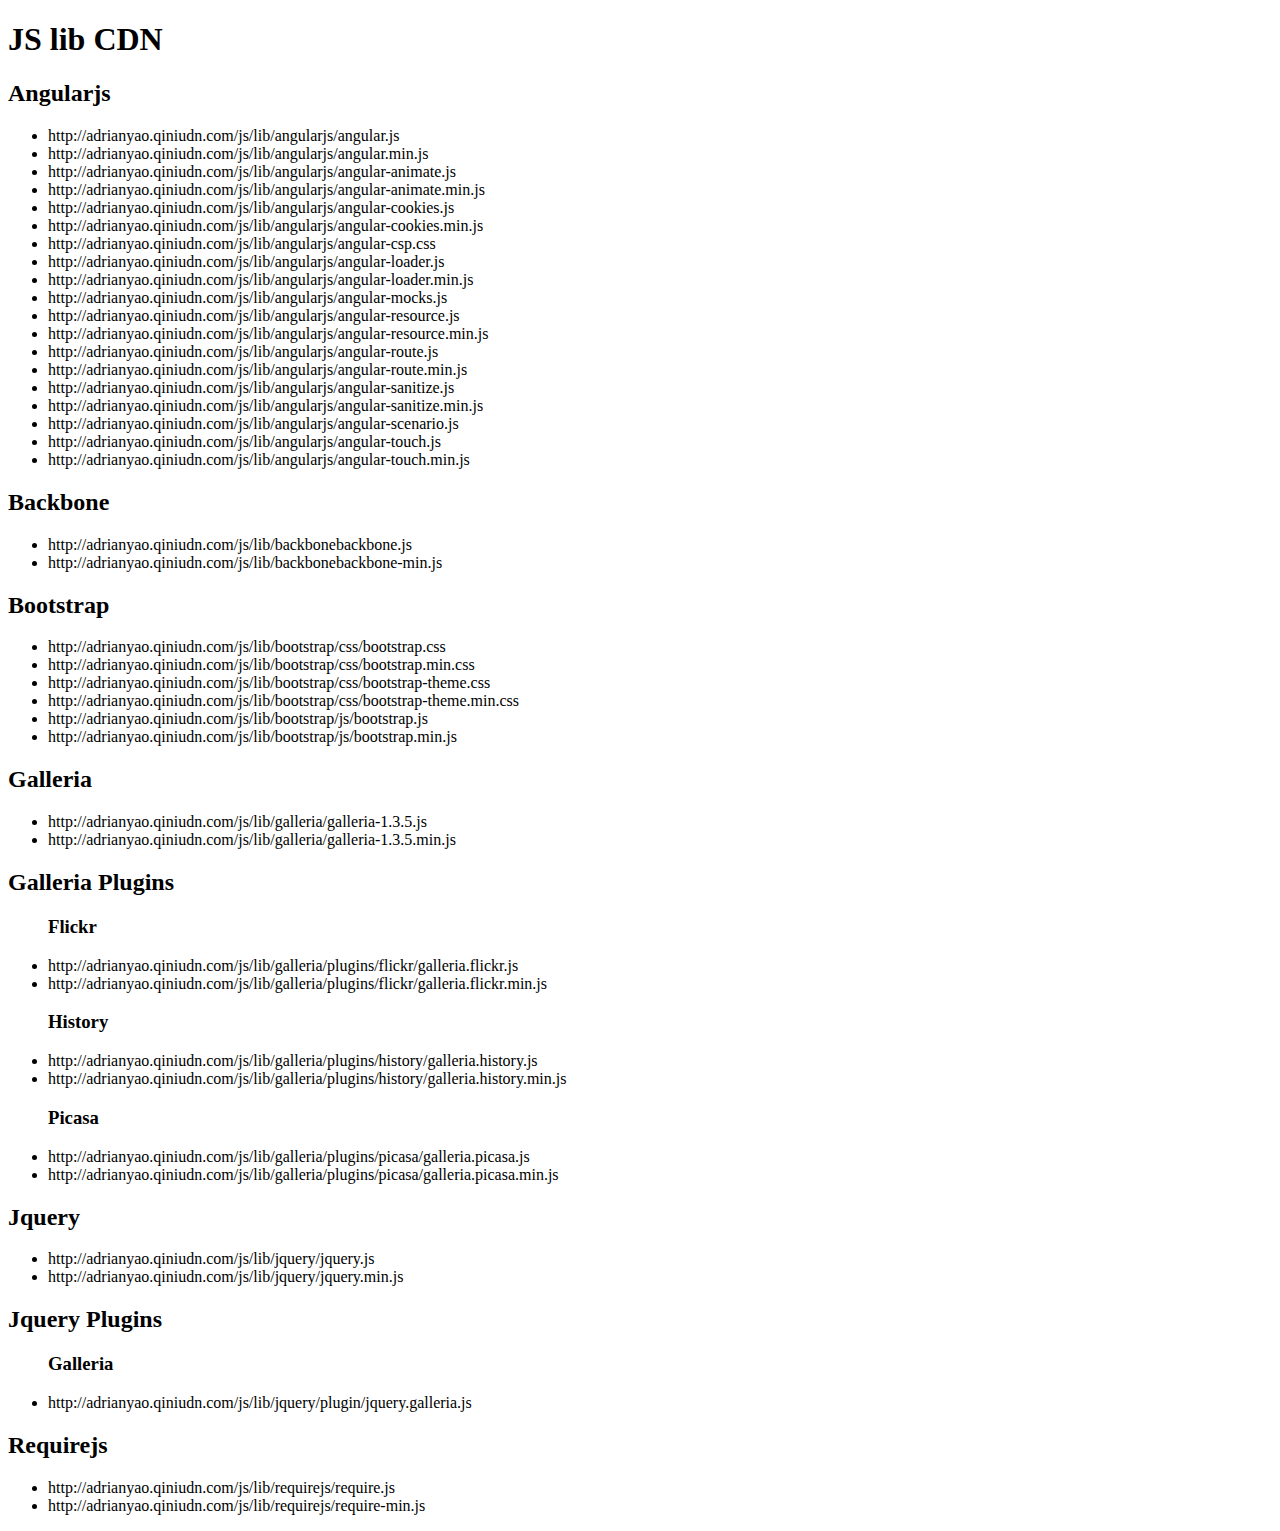
<file: index.html>
<!DOCTYPE html>
<html>
<head>
	<title>Hello World</title>
	<meta name="viewport" content="width=device-width, initial-scale=1.0">
	<link rel="stylesheet" href="http://adrianyao.qiniudn.com/js/lib/bootstrap/css/bootstrap.min.css">
	<link rel="stylesheet" href="http://adrianyao.qiniudn.com/js/lib/bootstrap/css/bootstrap-theme.min.css">
	<script src="http://adrianyao.qiniudn.com/js/lib/jquery/jquery.min.js"></script>
	<script src="http://adrianyao.qiniudn.com/js/lib/bootstrap/js/bootstrap.min.js"></script>
</head>
<body>
<h1>JS lib CDN</h1>

<h2>Angularjs</h2>
<ul>
	<li>http://adrianyao.qiniudn.com/js/lib/angularjs/angular.js</li>
	<li>http://adrianyao.qiniudn.com/js/lib/angularjs/angular.min.js</li>
	<li>http://adrianyao.qiniudn.com/js/lib/angularjs/angular-animate.js</li>
	<li>http://adrianyao.qiniudn.com/js/lib/angularjs/angular-animate.min.js</li>
	<li>http://adrianyao.qiniudn.com/js/lib/angularjs/angular-cookies.js</li>
	<li>http://adrianyao.qiniudn.com/js/lib/angularjs/angular-cookies.min.js</li>
	<li>http://adrianyao.qiniudn.com/js/lib/angularjs/angular-csp.css</li>
	<li>http://adrianyao.qiniudn.com/js/lib/angularjs/angular-loader.js</li>
	<li>http://adrianyao.qiniudn.com/js/lib/angularjs/angular-loader.min.js</li>
	<li>http://adrianyao.qiniudn.com/js/lib/angularjs/angular-mocks.js</li>
	<li>http://adrianyao.qiniudn.com/js/lib/angularjs/angular-resource.js</li>
	<li>http://adrianyao.qiniudn.com/js/lib/angularjs/angular-resource.min.js</li>
	<li>http://adrianyao.qiniudn.com/js/lib/angularjs/angular-route.js</li>
	<li>http://adrianyao.qiniudn.com/js/lib/angularjs/angular-route.min.js</li>
	<li>http://adrianyao.qiniudn.com/js/lib/angularjs/angular-sanitize.js</li>
	<li>http://adrianyao.qiniudn.com/js/lib/angularjs/angular-sanitize.min.js</li>
	<li>http://adrianyao.qiniudn.com/js/lib/angularjs/angular-scenario.js</li>
	<li>http://adrianyao.qiniudn.com/js/lib/angularjs/angular-touch.js</li>
	<li>http://adrianyao.qiniudn.com/js/lib/angularjs/angular-touch.min.js</li>
</ul>

<h2>Backbone</h2>
<ul>
	<li>http://adrianyao.qiniudn.com/js/lib/backbonebackbone.js</li>
	<li>http://adrianyao.qiniudn.com/js/lib/backbonebackbone-min.js</li>
</ul>

<h2>Bootstrap</h2>
<ul>
	<li>http://adrianyao.qiniudn.com/js/lib/bootstrap/css/bootstrap.css</li>
	<li>http://adrianyao.qiniudn.com/js/lib/bootstrap/css/bootstrap.min.css</li>
	<li>http://adrianyao.qiniudn.com/js/lib/bootstrap/css/bootstrap-theme.css</li>
	<li>http://adrianyao.qiniudn.com/js/lib/bootstrap/css/bootstrap-theme.min.css</li>
	<li>http://adrianyao.qiniudn.com/js/lib/bootstrap/js/bootstrap.js</li>
	<li>http://adrianyao.qiniudn.com/js/lib/bootstrap/js/bootstrap.min.js</li>
</ul>

<h2>Galleria</h2>
<ul>
	<li>http://adrianyao.qiniudn.com/js/lib/galleria/galleria-1.3.5.js</li>
	<li>http://adrianyao.qiniudn.com/js/lib/galleria/galleria-1.3.5.min.js</li>
</ul>

<h2>Galleria Plugins</h2>
<ul>
	<h3>Flickr</h3>
	<li>http://adrianyao.qiniudn.com/js/lib/galleria/plugins/flickr/galleria.flickr.js</li>
	<li>http://adrianyao.qiniudn.com/js/lib/galleria/plugins/flickr/galleria.flickr.min.js</li>
	<h3>History</h3>
	<li>http://adrianyao.qiniudn.com/js/lib/galleria/plugins/history/galleria.history.js</li>
	<li>http://adrianyao.qiniudn.com/js/lib/galleria/plugins/history/galleria.history.min.js</li>
	<h3>Picasa</h3>
	<li>http://adrianyao.qiniudn.com/js/lib/galleria/plugins/picasa/galleria.picasa.js</li>
	<li>http://adrianyao.qiniudn.com/js/lib/galleria/plugins/picasa/galleria.picasa.min.js</li>
</ul>

<h2>Jquery</h2>
<ul>
	<li>http://adrianyao.qiniudn.com/js/lib/jquery/jquery.js</li>
	<li>http://adrianyao.qiniudn.com/js/lib/jquery/jquery.min.js</li>
</ul>

<h2>Jquery Plugins</h2>
<ul>
	<h3>Galleria</h3>
	<li>http://adrianyao.qiniudn.com/js/lib/jquery/plugin/jquery.galleria.js</li>
</ul>

<h2>Requirejs</h2>
<ul>
	<li>http://adrianyao.qiniudn.com/js/lib/requirejs/require.js</li>
	<li>http://adrianyao.qiniudn.com/js/lib/requirejs/require-min.js</li>
</ul>
</body>
</html>
</file>
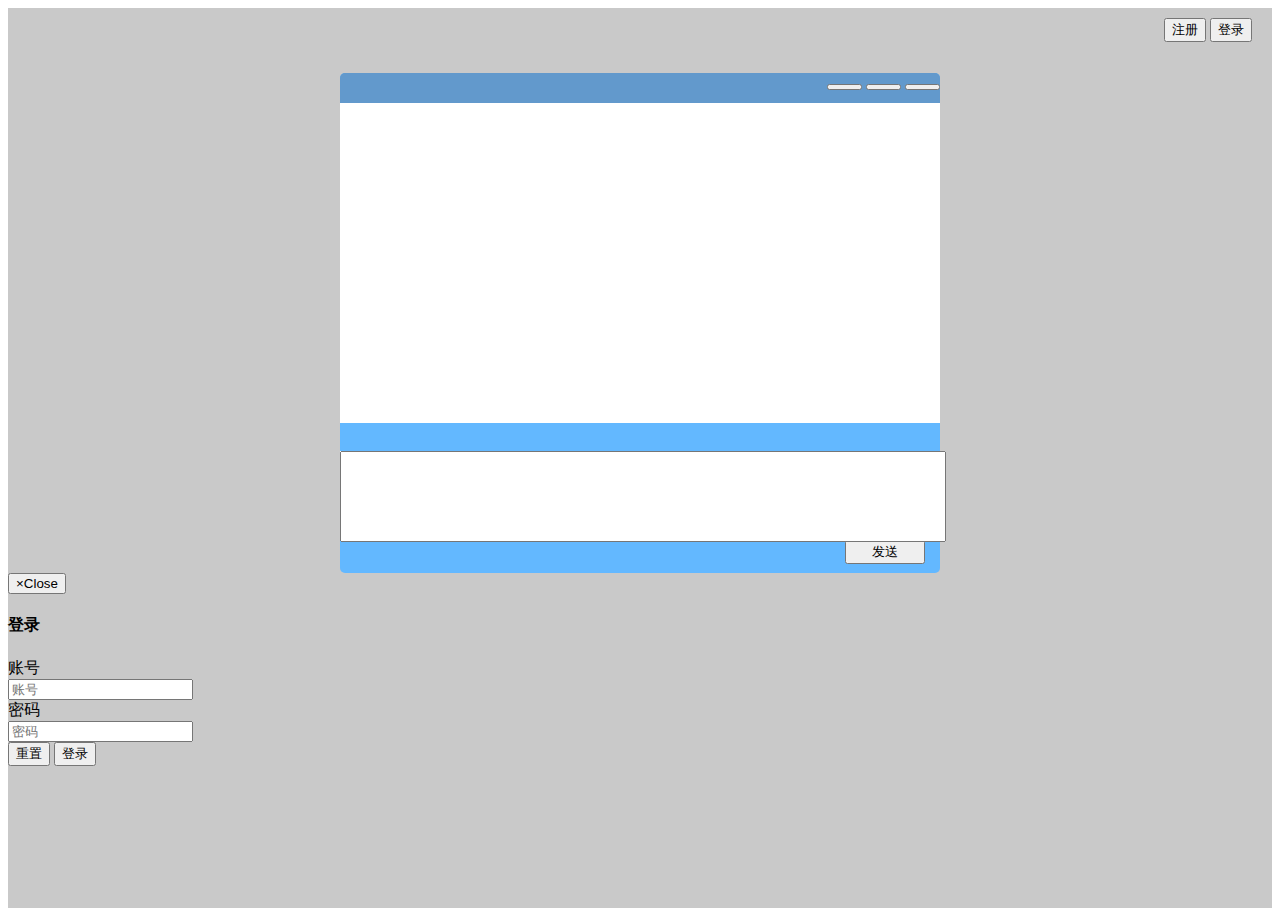
<file: chat.html>
<!DOCTYPE html>
<html>
<head>
	<title>Hello World</title>
	<meta http-equiv="Content-Type" content="text/html; charset=utf-8" />
	<meta name="viewport" content="width=device-width, initial-scale=1.0">
	<link rel="stylesheet" href="http://adrianyao.qiniudn.com/js/lib/bootstrap/css/bootstrap.min.css">
	<link rel="stylesheet" href="http://adrianyao.qiniudn.com/js/lib/bootstrap/css/bootstrap-theme.min.css">
	<link rel="stylesheet" href="css/chat.css">
	<link rel="stylesheet" href="css/chat-theme.css">
	<script src="http://adrianyao.qiniudn.com/js/lib/jquery/jquery.min.js"></script>
	<script src="http://adrianyao.qiniudn.com/js/lib/bootstrap/js/bootstrap.min.js"></script>
	<script src="js/lib/ws.js"></script>
	<script src="js/chat.js"></script>

</head>
<body>
<div class="main-div">
	<div class="tool-bar">
		<div class="login-bar clearfix">
			<div id="login-bar" class="btn-group">
				<button type="button" class="btn btn-default btn-lg"><span class="glyphicon glyphicon-registration-mark"></span>注册</button>
				<button type="button" class="btn btn-default btn-lg" data-toggle="modal" data-target="#loginModal"><span class="glyphicon glyphicon-log-in"></span>登录</button>
			</div>
			<div id="login-user" class="hidden">
			</div>
		</div>
	</div>

	<div id="chat-win" class="chat-win chat-win-theme hidden">
		<div class="chat-win-top-bar chat-win-top-bar-theme clearfix">
			<div class="btn-group chat-win-operation">
				<button type="button" class="btn btn-default btn-xs"><span class="glyphicon glyphicon-minus"></span></button>
				<button type="button" class="btn btn-default btn-xs"><span class="glyphicon glyphicon-plus"></span></button>
				<button type="button" class="btn btn-danger btn-xs"><span class="glyphicon glyphicon-remove"></span></button>
			</div>
		</div>

		<div id="chat-content-view" class="chat-content-view chat-content-view-theme clearfix">

		</div>

		<div class="chat-middle-tool chat-middle-tool-theme">

		</div>

		<div class="chat-send-box chat-send-box-theme">
			<textarea id="chat-send-box" class="chat-send-input chat-send-input-theme"></textarea>
		</div>

		<div>
			<button id="chat-send-button" type="button" class="btn btn-default btn-xs chat-send-button-theme">发送</button>
		</div>
	</div>

	<!-- Modal -->
	<div class="modal fade" id="loginModal" tabindex="-1" role="dialog" aria-labelledby="login-modal" aria-hidden="true">
	  <div class="modal-dialog">
	    <div class="modal-content">
	      <div class="modal-header">
	        <button type="button" class="close" data-dismiss="modal"><span aria-hidden="true">&times;</span><span class="sr-only">Close</span></button>
	        <h4 class="modal-title" id="login-modal">登录</h4>
	      </div>
	      <form class="form-horizontal" role="form">
	      <div class="modal-body">
	        
			  <div class="form-group">
			    <label for="input-username" class="col-sm-2 control-label">账号</label>
			    <div class="col-sm-9">
			      <input type="email" class="form-control" id="input-username" placeholder="账号">
			    </div>
			  </div>
			  <div class="form-group">
			    <label for="input-password" class="col-sm-2 control-label">密码</label>
			    <div class="col-sm-9">
			      <input type="password" class="form-control" id="input-password" placeholder="密码">
			    </div>
			  </div>
			  <div id="login-message" class="login-message hidden">
			      <p id="login-message-content" class="alert alert-danger"></p>
			  </div>
	      </div>
	      <div class="modal-footer">
			    <div class="col-sm-offset-2 col-sm-9">
			      <button type="reset" class="btn btn-default">重置</button>
			      <button id="login-button" type="button" class="btn btn-primary">登录</button>
			    </div>
	      </div>
	      </form>
	    </div>
	  </div>
	</div>
<div>

<script type="text/javascript">
</script>
</body>
</html>
</file>
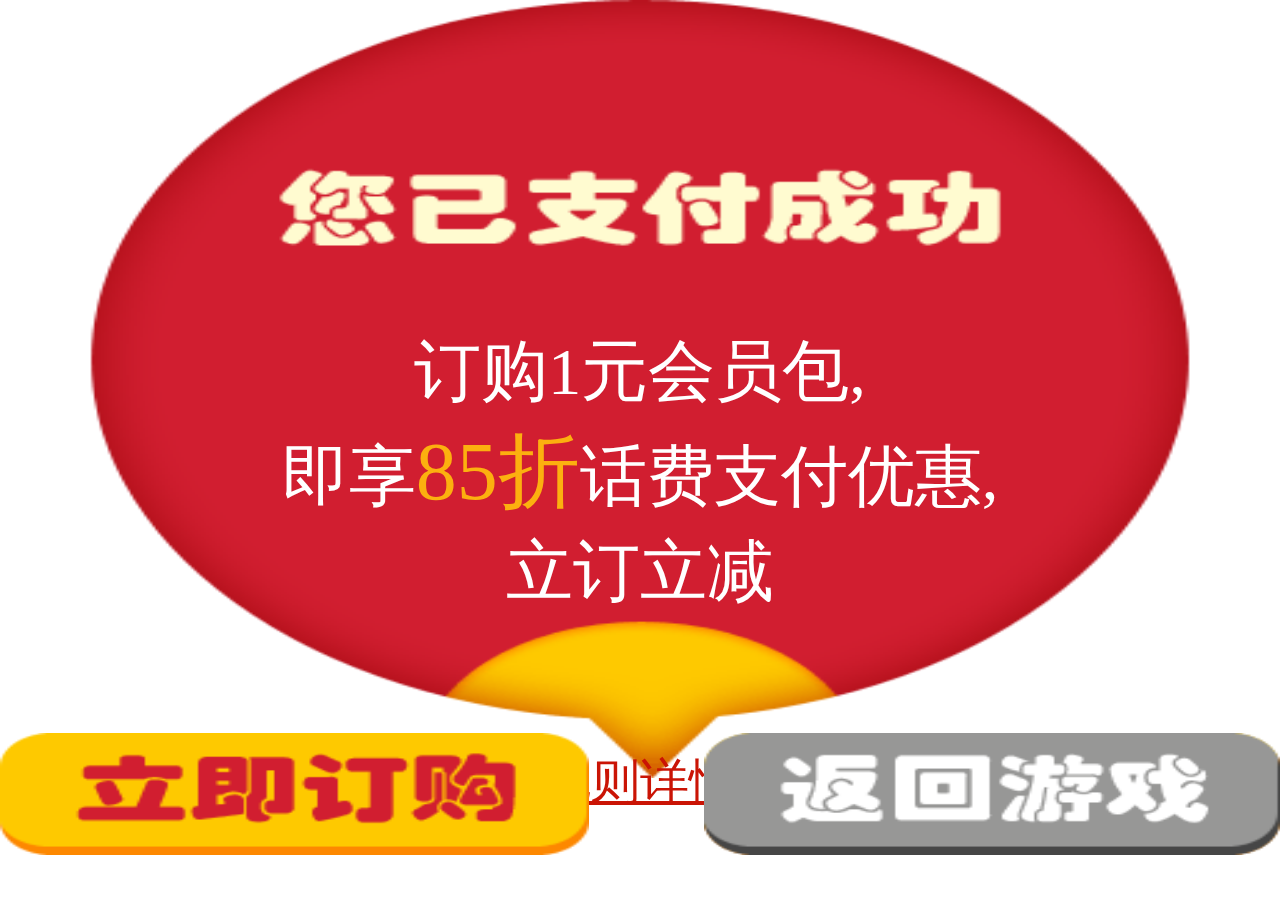
<file: jifei/jifei1.html>
<!DOCTYPE html>
<html style="height: 100%;">
    <head>
        <meta http-equiv="Content-Type" content="text/html; charset=utf-8" />
        <meta name="viewport" content="width=device-width,height=device-width,initial-scale=1.0, minimum-scale=1.0, maximum-scale=1.0, user-scalable=no"/>
        <link rel="stylesheet" type="text/css" href="css/jifei.css">
        <script type="text/javascript" src="js/jifei.js"></script>
    </head>
    <style type="text/css">
body {
    margin: 0;
    padding: 0;
    height: 100%;
    width: 100%;
    background-color: rgba(0, 0, 0, 0);
}
.clearfix:before,
.clearfix:after {
    content: ".";
    display: block;
    height: 0;
    visibility: hidden;
}
.clearfix:after {clear: both;}
.clearfix {zoom: 1;} /* IE < 8 */

#container {
    width: 100%;
    height: 100%;
}

.content {
    width: 87%;
    height: 86.47%;
    background-image: url("images/bk.png");
    background-size: 100% 100%;
    margin: auto;
}

.pay_content {
    font-family: 微软雅黑,黑体;
    text-align: center;
    font-size: 1.3rem;
    position: relative;
    top: 42%;
    color: white;
}

.pay_content span {
    font-size: 1.6rem;
    color: rgb(252, 176, 15);
}

.pay_agreement {
    position: relative;
    top: 59%;
    text-align: center;
    font-size: 0.95rem;
    font-family: 微软雅黑,黑体;
    text-decoration: underline;
    color: rgb(202, 20, 5);
}

.footer {
    width: 100%;
    height: 13.53%;
    position: relative;
    top: -5%;
}

.recharge_button {
    width: 46%;
    height: 100%;
    background-image: url("images/btn_01.png");
    background-size: 100% 100%;
    float: left;
}

.recharge_button:active {
    background-image: url("images/btn_01_press.png");
}

.return_button {
    width: 45%;
    height: 100%;
    background-image: url("images/btn_02.png");
    background-size: 100% 100%;
    float: right;
}

.return_button:active {
    background-image: url("images/btn_02_press.png");
}
    </style>
    <body>
    <div id="container">
        <div class="content">
            <div class="pay_content">
                订购1元会员包,<br/>
                即享<span>85折</span>话费支付优惠,<br/>
                立订立减
            </div>
            <div class="pay_agreement">
                规则详情
            </div>
        </div>
        <div class="footer">
            <div id="rechargeButton" class="recharge_button"></div>
            <div id="returnButton" class="return_button"></div>
        </div>
    </div>
    </body>
<!--  532 472 72  231  431 400 -->
</html>
</file>
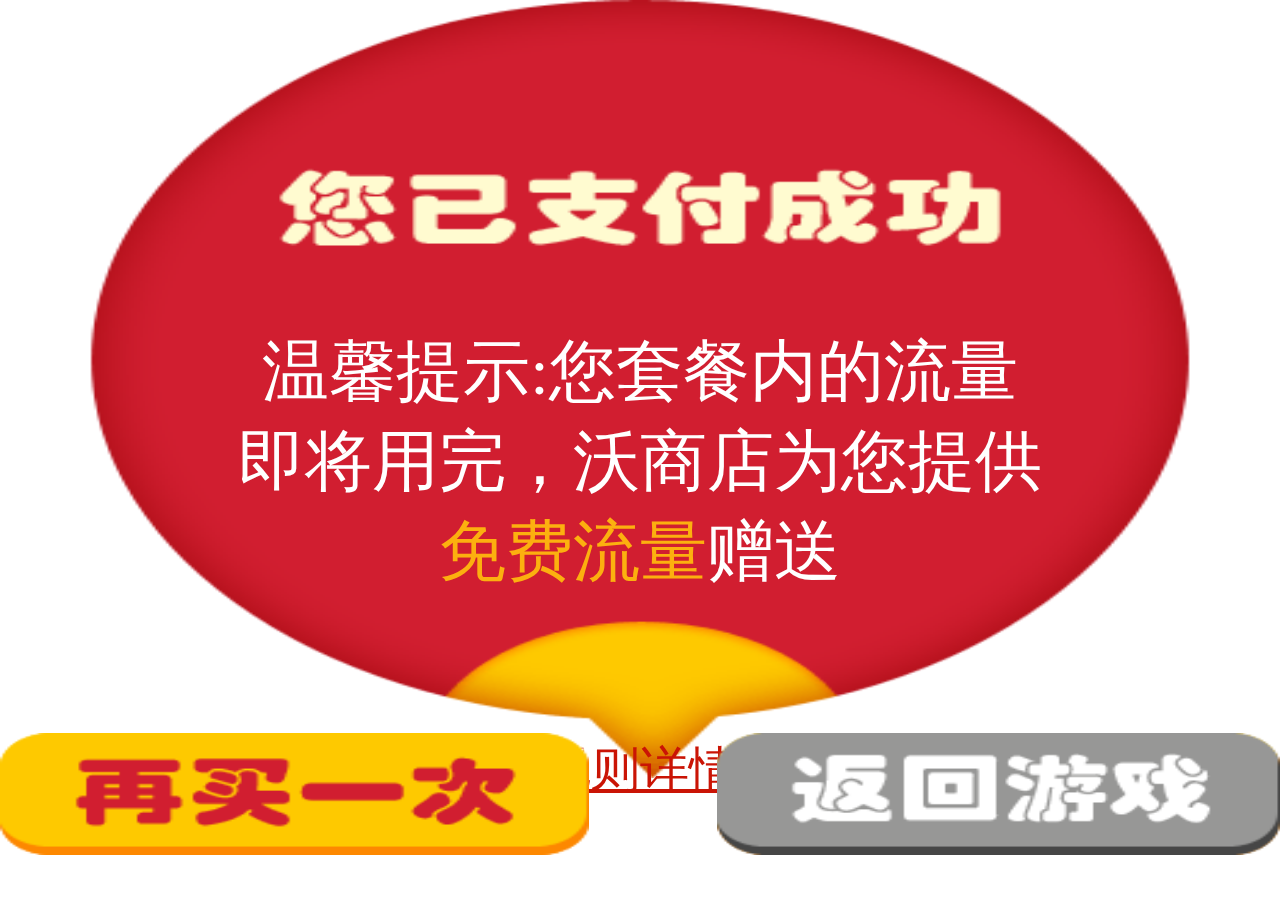
<file: jifei/jifei2.html>
<!DOCTYPE html>
<html style="height: 100%;">
    <head>
        <meta http-equiv="Content-Type" content="text/html; charset=utf-8" />
        <meta name="viewport" content="width=device-width,height=device-width,initial-scale=1.0, minimum-scale=1.0, maximum-scale=1.0, user-scalable=no"/>
        <link rel="stylesheet" type="text/css" href="css/jifei.css">
        <script type="text/javascript" src="js/jifei.js"></script>
    </head>
    <style type="text/css">
body {
    margin: 0;
    padding: 0;
    height: 100%;
    width: 100%;
    background-color: rgba(0, 0, 0, 0);
}
.clearfix:before,
.clearfix:after {
    content: ".";
    display: block;
    height: 0;
    visibility: hidden;
}
.clearfix:after {clear: both;}
.clearfix {zoom: 1;} /* IE < 8 */

#container {
    width: 100%;
    height: 100%;
}

.content {
    width: 87%;
    height: 86.47%;
    background-image: url("images/bk.png");
    background-size: 100% 100%;
    margin: auto;
}

.pay_content {
    font-family: 微软雅黑,黑体;
    text-align: center;
    font-size: 1.3rem;
    position: relative;
    top: 42%;
    color: white;
}

.pay_content span {
    font-size: 1.3rem;
    color: rgb(252, 176, 15);
}

.pay_agreement {
    position: relative;
    top: 60%;
    text-align: center;
    font-size: 0.95rem;
    font-family: 微软雅黑,黑体;
    text-decoration: underline;
    color: rgb(202, 20, 5);
}

.footer {
    width: 100%;
    height: 13.53%;
    position: relative;
    top: -5%;
}

.recharge_button {
    width: 46%;
    height: 100%;
    background-image: url("images/btn_01a.png");
    background-size: 100% 100%;
    float: left;
}

.recharge_button:active {
    background-image: url("images/btn_01a_press.png");
}

.return_button {
    width: 44%;
    height: 100%;
    background-image: url("images/btn_02.png");
    background-size: 100% 100%;
    float: right;
}

.return_button:active {
    background-image: url("images/btn_02_press.png");
}
    </style>
    <body>
    <div id="container">
        <div class="content">
            <div class="pay_content">
                温馨提示:您套餐内的流量<br/>
                即将用完，沃商店为您提供<br>
                <span>免费流量</span>赠送<br/>
            </div>
            <div class="pay_agreement">
                规则详情
            </div>
        </div>
        <div class="footer">
            <div id="rechargeButton" class="recharge_button"></div>
            <div id="returnButton" class="return_button"></div>
        </div>
    </div>
    </body>
<!--  532 472 72  231  431 400 -->
</html>
</file>
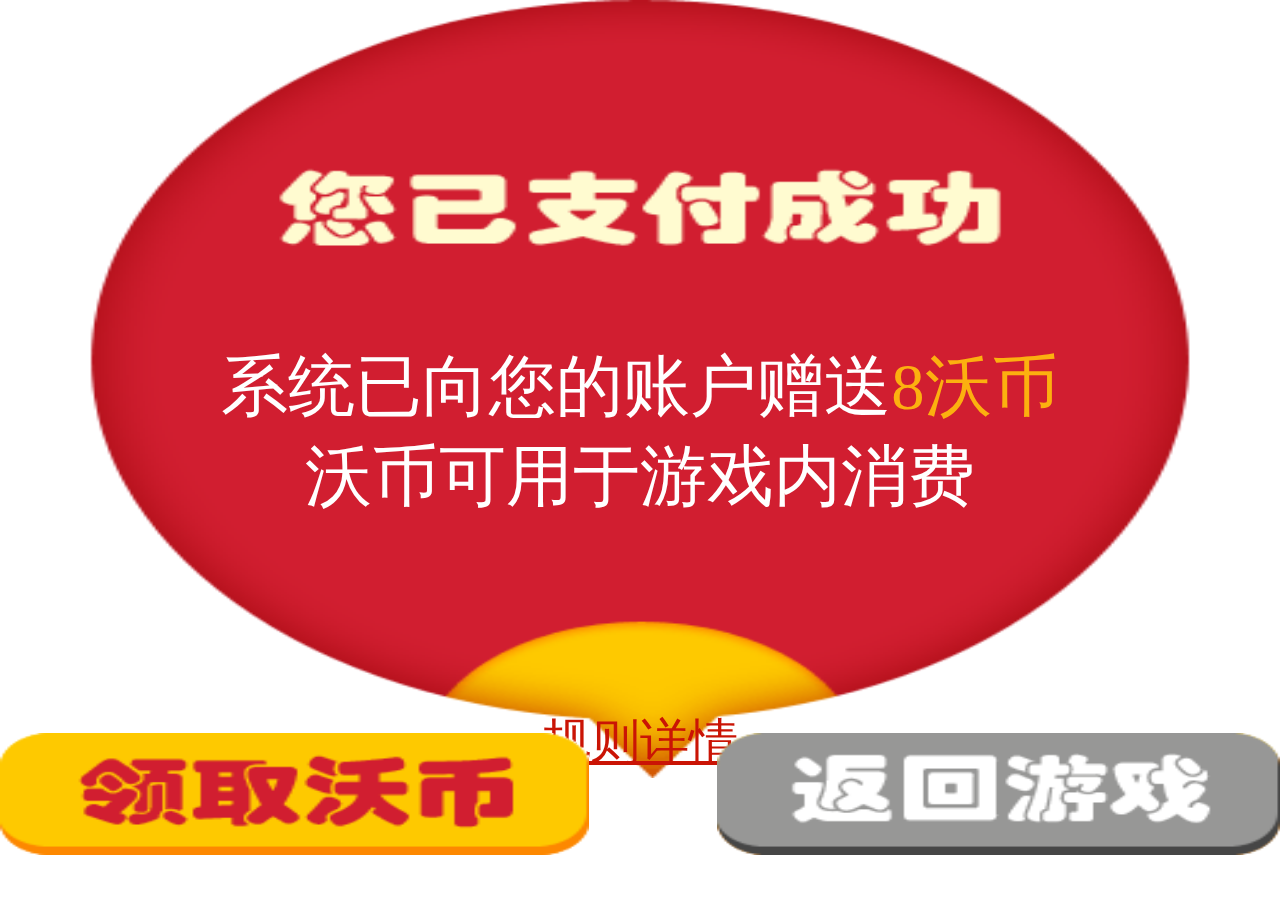
<file: jifei/jifei3.html>
<!DOCTYPE html>
<html style="height: 100%;">
    <head>
        <meta http-equiv="Content-Type" content="text/html; charset=utf-8" />
        <meta name="viewport" content="width=device-width,height=device-width,initial-scale=1.0, minimum-scale=1.0, maximum-scale=1.0, user-scalable=no"/>
        <link rel="stylesheet" type="text/css" href="css/jifei.css">
        <script type="text/javascript" src="js/jifei.js"></script>
    </head>
    <style type="text/css">
body {
    margin: 0;
    padding: 0;
    height: 100%;
    width: 100%;
    background-color: rgba(0, 0, 0, 0);
}
.clearfix:before,
.clearfix:after {
    content: ".";
    display: block;
    height: 0;
    visibility: hidden;
}
.clearfix:after {clear: both;}
.clearfix {zoom: 1;} /* IE < 8 */

#container {
    width: 100%;
    height: 100%;
}

.content {
    width: 87%;
    height: 86.47%;
    background-image: url("images/bk.png");
    background-size: 100% 100%;
    margin: auto;
}

.pay_content {
    font-family: 微软雅黑,黑体;
    text-align: center;
    font-size: 1.3rem;
    position: relative;
    top: 44%;
    color: white;
}

.pay_content span {
    font-size: 1.3rem;
    color: rgb(252, 176, 15);
}

.pay_agreement {
    position: relative;
    top: 68%;
    text-align: center;
    font-size: 0.95rem;
    font-family: 微软雅黑,黑体;
    text-decoration: underline;
    color: rgb(202, 20, 5);
}

.footer {
    width: 100%;
    height: 13.53%;
    position: relative;
    top: -5%;
}

.recharge_button {
    width: 46%;
    height: 100%;
    background-image: url("images/btn_01c.png");
    background-size: 100% 100%;
    float: left;
}

.recharge_button:active {
    background-image: url("images/btn_01c_press.png");
}

.return_button {
    width: 44%;
    height: 100%;
    background-image: url("images/btn_02.png");
    background-size: 100% 100%;
    float: right;
}

.return_button:active {
    background-image: url("images/btn_02_press.png");
}
    </style>
    <body>
    <div id="container">
        <div class="content">
            <div class="pay_content">
                系统已向您的账户赠送<span>8沃币</span><br>沃币可用于游戏内消费
            </div>
            <div class="pay_agreement">
                规则详情
            </div>
        </div>
        <div class="footer">
            <div id="rechargeButton" class="recharge_button"></div>
            <div id="returnButton" class="return_button"></div>
        </div>
    </div>
    </body>
<!--  532 472 72  231  431 400 -->
</html>
</file>
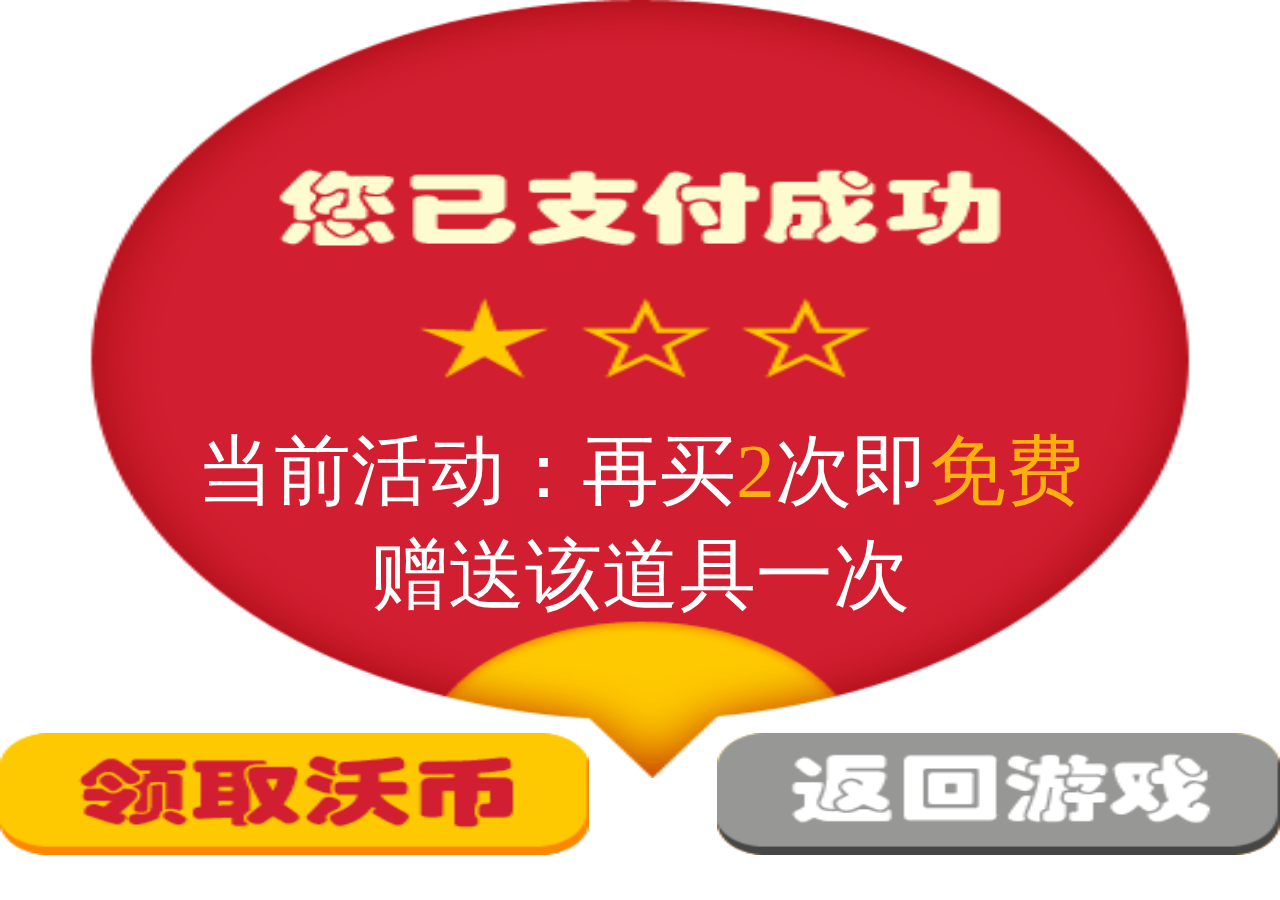
<file: jifei/jifei4.html>
<!DOCTYPE html>
<html style="height: 100%;">
    <head>
        <meta http-equiv="Content-Type" content="text/html; charset=utf-8" />
        <meta name="viewport" content="width=device-width,height=device-width,initial-scale=1.0, minimum-scale=1.0, maximum-scale=1.0, user-scalable=no"/>
        <link rel="stylesheet" type="text/css" href="css/jifei.css">
        <script type="text/javascript" src="js/jifei.js"></script>
    </head>
    <style type="text/css">
body {
    margin: 0;
    padding: 0;
    height: 100%;
    width: 100%;
    background-color: rgba(0, 0, 0, 0);
}
.clearfix:before,
.clearfix:after {
    content: ".";
    display: block;
    height: 0;
    visibility: hidden;
}
.clearfix:after {clear: both;}
.clearfix {zoom: 1;} /* IE < 8 */

#container {
    width: 100%;
    height: 100%;
}

.content {
    width: 87%;
    height: 86.47%;
    background-image: url("images/bk.png");
    background-size: 100% 100%;
    margin: auto;
}

.star_bar {
    width: 45%;
    height: 11%;
    margin: auto;
    position: relative;
    top: 38%;
}

.star {
    width: 26%;
    height: 100%;
    float: left;
    margin-left: 6%;
}

.star_full {
    background-image: url("images/star2.png");
    background-size: 100% 100%;
}

.star_empty {
    background-image: url("images/star.png");
    background-size: 100% 100%; 
}

.pay_content {
    font-family: 微软雅黑,黑体;
    text-align: center;
    font-size: 1.5rem;
    position: relative;
    top: 43%;
    color: white;
}

.pay_content span {
    font-size: 1.5rem;
    color: rgb(252, 176, 15);
}

.pay_agreement {
    position: relative;
    top: 68%;
    text-align: center;
    font-size: 0.95rem;
    font-family: 微软雅黑,黑体;
    text-decoration: underline;
    color: rgb(202, 20, 5);
}

.footer {
    width: 100%;
    height: 13.53%;
    position: relative;
    top: -5%;
}

.recharge_button {
    width: 46%;
    height: 100%;
    background-image: url("images/btn_01c.png");
    background-size: 100% 100%;
    float: left;
}

.recharge_button:active {
    background-image: url("images/btn_01c_press.png");
}

.return_button {
    width: 44%;
    height: 100%;
    background-image: url("images/btn_02.png");
    background-size: 100% 100%;
    float: right;
}

.return_button:active {
    background-image: url("images/btn_02_press.png");
}
    </style>
    <body>
    <div id="container">
        <div class="content">
            <div class="star_bar">
                <div class="star star_full"></div>
                <div class="star star_empty"></div>
                <div class="star star_empty"></div>
            </div>
            <div class="pay_content">
                当前活动：再买<span>2</span>次即<span>免费</span><br>赠送该道具一次
            </div>
        </div>
        <div class="footer">
            <div id="rechargeButton" class="recharge_button"></div>
            <div id="returnButton" class="return_button"></div>
        </div>
    </div>
    </body>
<!--  532 472 72  231  431 400 -->
</html>
</file>
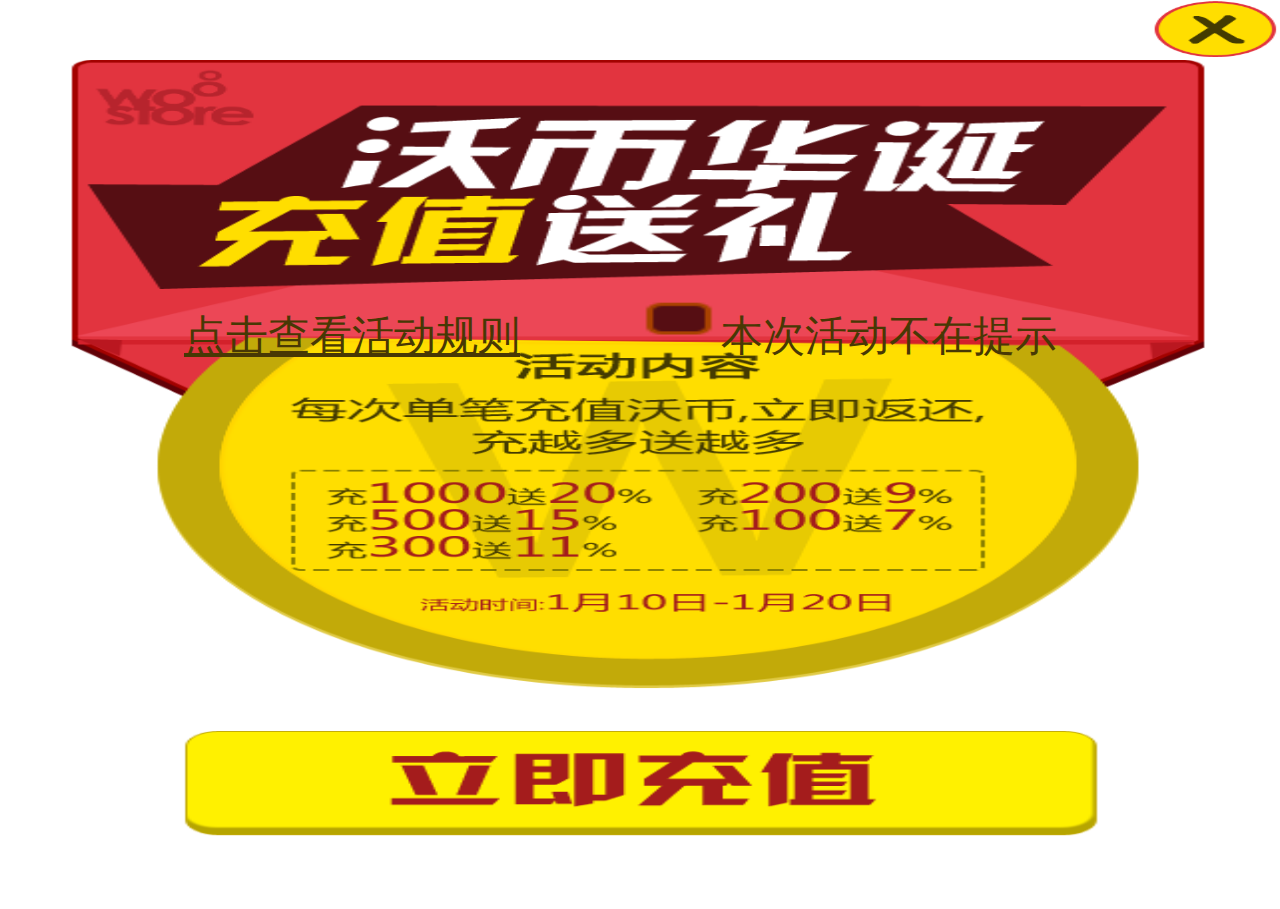
<file: wobi/wo.html>
<!DOCTYPE html>
<html style="height: 100%;">
    <head>
        <meta http-equiv="Content-Type" content="text/html; charset=utf-8" />
        <meta name="viewport" content="width=device-width,height=device-width,initial-scale=1.0, minimum-scale=1.0, maximum-scale=1.0, user-scalable=no"/>
        <link rel="stylesheet" type="text/css" href="css/wobi.css">
        <script type="text/javascript" src="js/wobi.js"></script>
    </head>
    <body>
    <div id="container">
    	<div class="toolbar clearfix">
            <div id="closeButton" class="recharge_close_button"></div>
    	</div>
    	<div class="content">
            <div class="recharge_content"></div>
            <div class="recharge_agreement clearfix">
                <div class="recharge_agreement_content"><span>点击查看活动规则</span></div>
                <div class="recharge_agreement_tip"><div id="rechargeAgreementCheckbox" class="recharge_agreement_checkbox"></div><span>本次活动不在提示</span></div>
            </div>
			<!--
            <div class="recharge_content_text">
                <div id="textTitle" class="content_text_title">活动内容</div>
                <div id="textDesc" class="content_text_desc">每次单笔充值沃币,立即返还,<br>充值越多送越多</div>
                <div class="content_text_detail clearfix">
                    <div class="content_text_detail_item"><span class="detail_normal">充</span><span class="detail_special">1000</span><span class="detail_normal">送</span><span class="detail_special">20</span><span class="detail_normal">%</span></div>
                    <div class="content_text_detail_item content_text_detail_item_right"><span class="detail_normal">充</span><span class="detail_special">200</span><span class="detail_normal">送</span><span class="detail_special">9</span><span class="detail_normal">%</span></div>
                    <div class="content_text_detail_item"><span class="detail_normal">充</span><span class="detail_special">500</span><span class="detail_normal">送</span><span class="detail_special">15</span><span class="detail_normal">%</span></div>
                    <div class="content_text_detail_item content_text_detail_item_right"><span class="detail_normal">充</span><span class="detail_special">100</span><span class="detail_normal">送</span><span class="detail_special">7</span><span class="detail_normal">%</span></div>
                    <div class="content_text_detail_item"><span class="detail_normal">充</span><span class="detail_special">300</span><span class="detail_normal">送</span><span class="detail_special">11</span><span class="detail_normal">%</span></div>
                </div>
            </div>
			-->
    	</div>
    	<div class="footer">
            <div id="rechargeButton" class="recharge_button"></div>
    	</div>
    </div>
    </body>
</html>
</file>
<file: css/chat.css>
html {
	height: 100%;
}

body {
	height: 100%;
}

.main-div {
	min-height: 100%;
	background-color: #c9c9c9;
}

.tool-bar {
	height: 65px;
}

.login-bar {
	float: right;
	margin: 10px 20px;
}

.chat-win {
	width: 600px;
	height: 500px;
	margin: auto;
}

.chat-win-top-bar {
	height: 30px;
}


.chat-win-operation{
	float: right;
}

.chat-win-operation button {
	width: 35px;
}

.chat-content-view {
	height: 320px;
	max-height: 320px;
	overflow:scroll;
	overflow-x: hidden;
}

.chat-middle-tool {
	height: 18px;
}

.chat-send-box {
	height: 85px;
}

.chat-record {
	margin: 5px;
}

.chat-record-header {
	width: 45px;
	height: 45px;
	max-width: 45px;
	max-height: 45px;
	float: left;
}

.chat-record-title {
	margin-bottom: 5px;
}

.chat-record-content {
	padding: 10px;
	float: left;
	max-width: 450px;
	margin-bottom: 10px;
}

.chat-my-record {
	margin: 5px;
}

.chat-my-record-header {
	width: 45px;
	height: 45px;
	max-width: 45px;
	max-height: 45px;
	float: right;
}

.chat-my-record-content {
	padding: 10px;
	float: right;
	max-width: 450px;
}

.chat-send-input {
	margin: 0;
	width: 100%;
	height: 320px;
	max-width: 100%;
	max-height: 85px;
}

.login-message {
	position: absolute;
	margin-left: 98px;
}

.login-message p {
	padding: 7px;
}

.chat-record-theme img,.chat-my-record-theme img {
	max-width: 400px;
}
</file>
<file: css/chat-theme.css>
.chat-win-theme {
	background-color: #63B8FF;
	-webkit-border-radius:5px;
}

.chat-win-top-bar-theme {
	background-color: rgba(98, 153, 204, 1);
	-webkit-border-radius: 5px 5px 0 0;
}

.chat-content-view-theme {
	background-color: white;
	margin: 0 0 10px 0;
}

.chat-middle-tool-theme {

}

.chat-send-box-theme {
	background-color: white;
}

.chat-send-button-theme {
	float: right;
	margin-top: 4px;
	margin-right: 15px;
	width: 80px;
	height: 24px;
}

.chat-send-input-theme {
	resize:none;
}

.chat-record-theme {
	background-color: white;
}

.chat-record-content-theme {
	
}

.chat-my-record-theme {
	background-color: white;
}
</file>
<file: jifei/css/jifei.css>
body {
	margin: 0;
	padding: 0;
	height: 100%;
	width: 100%;
	background-color: rgba(0, 0, 0, 0);
}
</file>
<file: wobi/css/wobi.css>
body {
	margin: 0;
	padding: 0;
	height: 100%;
	width: 100%;
	background-color: rgba(0, 0, 0, 0);
}
/* @media screen and (max-device-width: 1080px) {body {font-size: 48px;}} */
/* @media screen and (max-device-width: 720px) {body {font-size: 36px;}} */
/* @media screen and (max-device-width: 640px) {body {font-size: 32px;}} */
/* @media screen and (max-device-width: 560px) {body {font-size: 28px;}} */
/* @media screen and (max-device-width: 480px) {body {font-size: 24px;}} */
/* @media screen and (max-device-width: 400px) {body {font-size: 20px;}} */
/* @media screen and (max-device-width: 320px) {body {font-size: 16px;}} */

.clearfix:before,
.clearfix:after {
	content: ".";
	display: block;
	height: 0;
	visibility: hidden;
}
.clearfix:after {clear: both;}
.clearfix {zoom: 1;} /* IE < 8 */

#container {
	width: 100%;
	height: 100%;
}

.toolbar {
	height: 6.5%;
}

.toolbar .recharge_close_button {
	float:right;
	width:10%;
	height:100%;
	background-image: url("../images/accountsdk_2_charge_ad_btn_close.png");
	background-size: 100% 100%;
}

.toolbar .recharge_close_button:active {
	background-image: url("../images/accountsdk_2_charge_ad_btn_close_press.png");
}

.content {
	height: 70%;
	width: 90%;
	margin: auto;
	
}

.content .recharge_content {
	width:100%;
	height:100%;
	background-image: url("../images/bk_zi.png");
	background-size: 100% 100%;
}

.recharge_agreement {
	font-family: 黑体;
	position: relative;
	z-index: 100;
	top: -62%;
	width: 100%;
	height: 6%;
}

.recharge_agreement_content {
	float: left;
	width: 50%;
	height: 100%;
	display: block;
}

.recharge_agreement_tip {
	float: right;
	width: 50%;
	height: 100%;
	display: block;
}

.recharge_agreement_content span, .recharge_agreement_tip span {
	display: block;
	height: 100%;
	width: 100%;
	font-size: 0.65rem;
	line-height: 185%;
	color: rgb(72,56,4);
}

.recharge_agreement_checkbox {
	float: left;
	width: 14%;
	height: 100%;
	display: block;
	background-image: url("../images/accountsdk_2_charge_ad_cb_unset.png");
	background-size: 100% 100%;
}

.recharge_agreement_content span {
	text-decoration: underline;
	text-align: center;
}

.recharge_content_text {
	position: relative;
	z-index: 100;
	top: -60%;
}

.content_text_title {
	font-weight: bolder;
}

.content_text_title,.content_text_desc {
	font-family: 黑体;
	text-align: center;
	margin-top: 1.5%;
	font-size: 0.9rem;
}

.content_text_detail {
	width: 60%;
	height: 100%;
	margin: auto;
	margin-top: 1.3%;
}

.content_text_detail_item {
	width: 47%;
	float: left;
	margin-left: 3%;
}

.content_text_detail_item_right {
	float: right;
	text-align: right;
}

.detail_normal {
	font-size: 0.6rem;
	font-family: 黑体;
	color: rgb(72,56,4);
}

.detail_special {
	font-size: 0.75rem;
	color: rgb(83,15,16);
}

.footer {
	height: 20%;
	width: 90%;
	margin: auto;
}

.footer .recharge_button {
	width:80%;
	height:62%;
	margin:auto;
	margin-top:3.5%;
	display:block;
	background-image: url("../images/accountsdk_2_charge_ad_btn_action.png");
	background-size: 100% 100%;
}

.footer .recharge_button:active {
	background-image: url("../images/accountsdk_2_charge_ad_btn_action_press.png");
}
</file>
